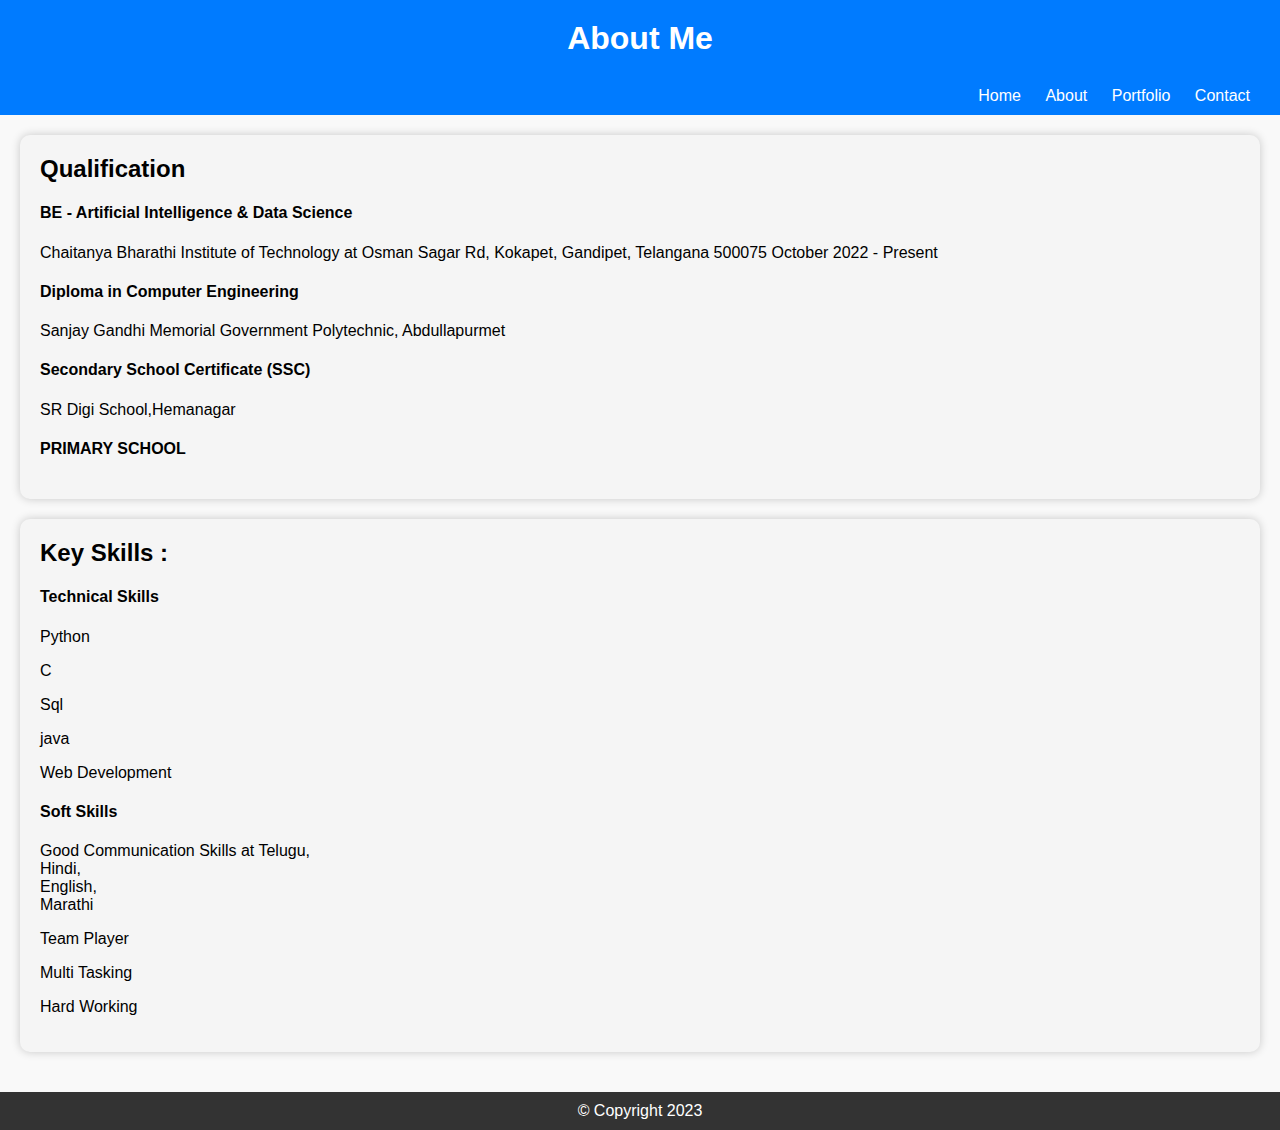
<file: about.html>
<!DOCTYPE html>
<html lang="en">
<head>
    <meta charset="UTF-8">
    <meta name="viewport" content="width=device-width, initial-scale=1.0">
    <title>Patale Pavan Kumar- About</title>
    <link rel="stylesheet" href="styles.css">
</head>
<body class="about-page">
    <header>
        <h1>About Me</h1>
    </header>
    <nav>
        <ul>
            <li><a href="index.html">Home</a></li>
            <li><a href="about.html">About</a></li>
            <li><a href="portfolio.html">Portfolio</a></li>
            <li><a href="contact.html">Contact</a></li>
        </ul>
    </nav>
    <main>
        <section>
            <div class="image-text-container1">
            <h2>Qualification</h2>
            <span>
                <h4>BE - Artificial Intelligence & Data Science</h4>
                <p>Chaitanya Bharathi Institute of Technology at Osman
                    Sagar Rd, Kokapet, Gandipet, Telangana 500075
                    October 2022 - Present</p>
                <h4>Diploma in Computer Engineering</h4>
                <p>Sanjay Gandhi Memorial Government Polytechnic,
                    Abdullapurmet
                            </p>
                <h4>Secondary School Certificate (SSC)</h4>
                <p>SR Digi School,Hemanagar</p>
                <h4>PRIMARY SCHOOL
                </h4>
              </span>
            </div>
        </section>   
        <section> 
            <div class="image-text-container1">
                <h2>Key Skills : </h2>
                <span>
                    <h4>Technical Skills</h4>
                    <p>Python</p>
                    <p>C</p>
                    <p>Sql</p>
                    <P>java</P>
                    <p>Web Development</p>
                    <h4>Soft Skills</h4>
                    <p>Good Communication Skills at Telugu,<br> Hindi, <br>English,<br>Marathi</p>
                    <p>Team Player</p>
                    <p>Multi Tasking</p>
                    <p>Hard Working</p>
                        
                   
                </span>
            </div>
        </section>
    </main>
    <footer>
        &copy; Copyright 2023 
    </footer>
    <script src="script.js"></script>
</body>
</html>
</file>
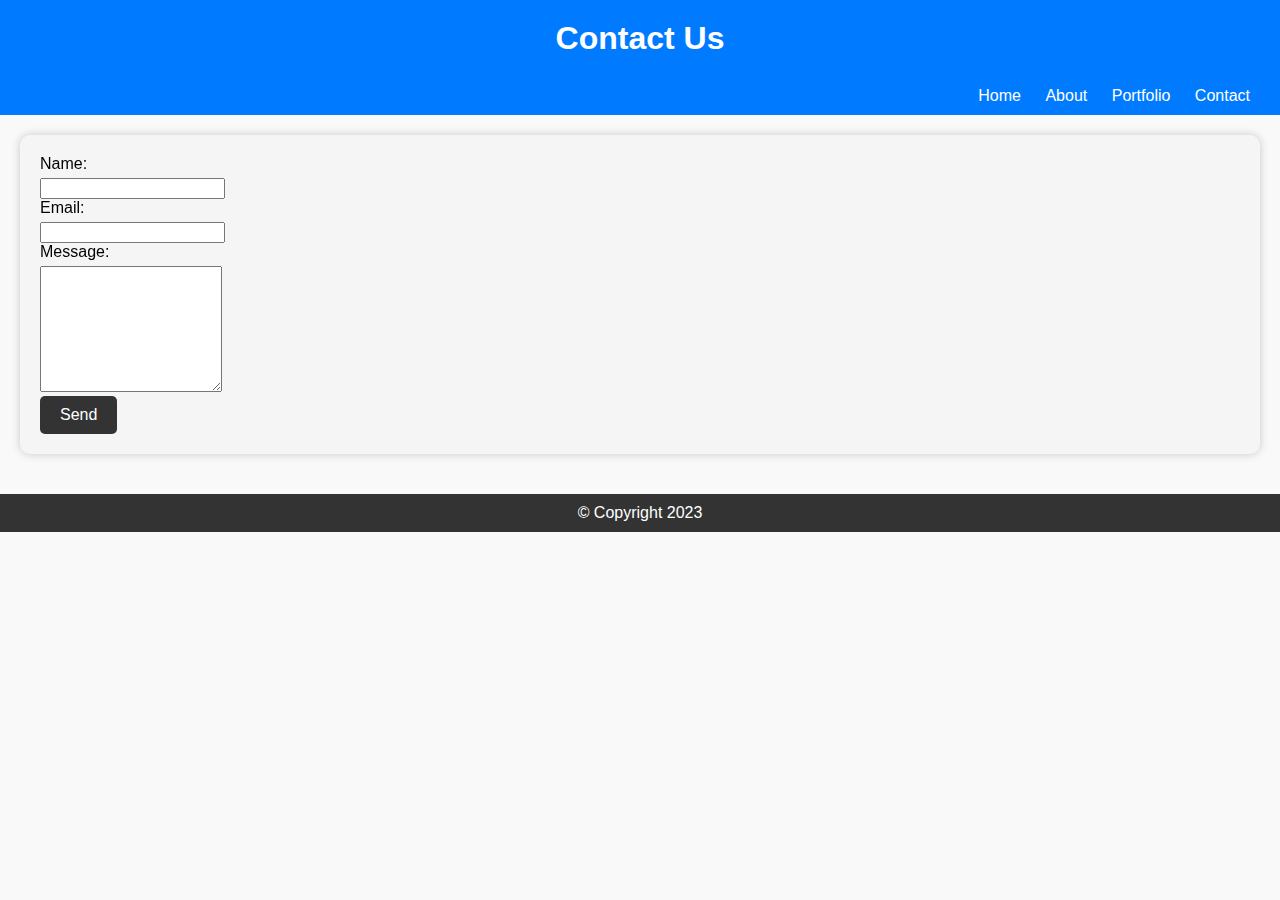
<file: contact.html>
<!DOCTYPE html>
<html lang="en">
<head>
    <meta charset="UTF-8">
    <meta name="viewport" content="width=device-width, initial-scale=1.0">
    <title>Chakali Bhanu Prakash - Contact</title>
    <link rel="stylesheet" href="styles.css">
</head>
<body class="contact-page">
    <header>
        <h1>Contact Us</h1>
    </header>
    <nav>
        <ul>
            <li><a href="index.html">Home</a></li>
            <li><a href="about.html">About</a></li>
            <li><a href="portfolio.html">Portfolio</a></li>
            <li><a href="contact.html">Contact</a></li>
        </ul>
    </nav>
    <main>
        <section>
            <div class="image-text-container3">
                <form id="contact-form">
                    <div class="form-group">
                        <label for="name">Name:</label>
                        <input type="text" id="name" name="name" required>
                    </div>
                    <div class="form-group">
                        <label for="email">Email:</label>
                        <input type="email" id="email" name="email" required>
                    </div>
                    <div class="form-group">
                        <label for="message">Message:</label>
                        <textarea id="message" name="message" rows="8" required></textarea>
                    </div>
                    <div class="form-group">
                        <button type="submit" class="large-button">Send</button>
                    </div>
                </form>
            </div>
        </section>
        
    </main>
    <footer>
        &copy; Copyright 2023 
    </footer>
    <script src="script.js"></script>
</body>
</html>
</file>
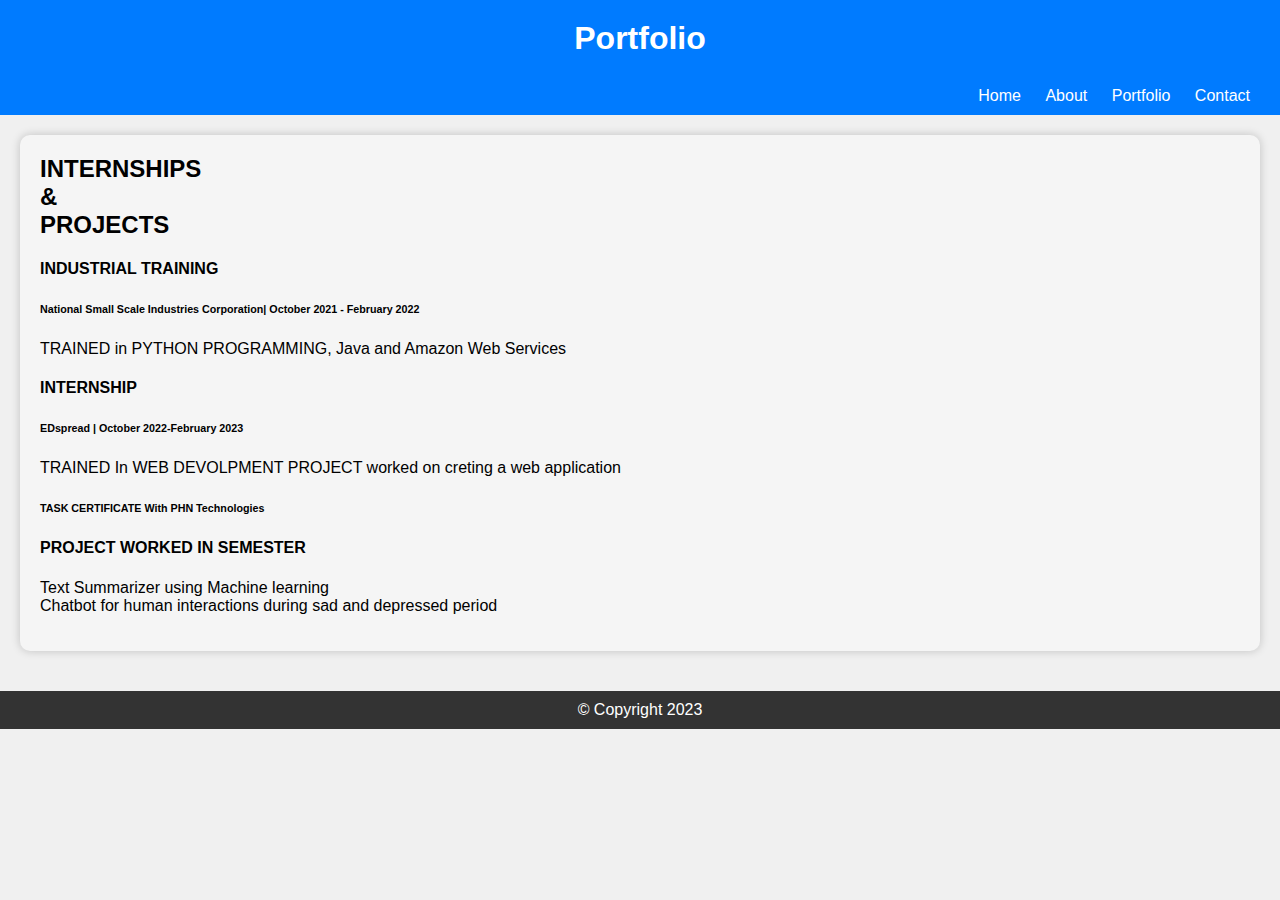
<file: portfolio.html>
<!DOCTYPE html>
<html lang="en">
<head>
    <meta charset="UTF-8">
    <meta name="viewport" content="width=device-width, initial-scale=1.0">
    <title>Patale Pavan Kumar - Portfolio</title>
    <link rel="stylesheet" href="styles.css">
</head>
<body class="portfolio-page">
    <header>
        <h1>Portfolio</h1>
    </header>
    <nav>
        <ul>
            <li><a href="index.html">Home</a></li>
            <li><a href="about.html">About</a></li>
            <li><a href="portfolio.html">Portfolio</a></li>
            <li><a href="contact.html">Contact</a></li>
        </ul>
    </nav>
    <main>
        <section>
            <div class="image-text-container4">
                <h2>INTERNSHIPS <br>& <br> PROJECTS </h2>
                <span>
                    <h4>INDUSTRIAL TRAINING</h4>
                    <h6>National Small Scale Industries Corporation| October 2021 - February 2022</h6>
                    <p>TRAINED in PYTHON PROGRAMMING, Java and Amazon Web Services</p>
                    <h4>INTERNSHIP</h4>
                    <h6>EDspread | October 2022-February 2023</h6>
                    <p>TRAINED In WEB DEVOLPMENT
                        PROJECT worked on  creting a web application</p>
                    <h6>TASK CERTIFICATE With PHN Technologies</h6>
                    <h4>PROJECT WORKED IN SEMESTER</h4>
                    <p>Text Summarizer using Machine learning<br>
                        Chatbot for human interactions during sad and depressed period</p>
                </span>
            </div>
        </section>
    </main>
    <footer>
        &copy; Copyright 2023 
    </footer>
    <script src="script.js"></script>
</body>
</html>
</file>
<file: styles.css>
body, h1, h2, h3, ul, p1 {
    margin: 0;
    padding: 0;
}

body {
    font-family: Arial, sans-serif;
}

header {
    background-color: #007BFF;
    color: #fff;
    padding: 20px;
    text-align: center;
}

nav ul {
    text-align: right;
    list-style-type: none;
    background-color: #007BFF;
    padding: 10px;
}

nav ul li {
    display: inline;
    margin-right: 20px;
}

nav ul li a {
    color: #fff;
    text-decoration: none;
}

main {
    padding: 20px;
}

section {
    background-color: #f5f5f5;
    padding: 20px;
    border-radius: 10px;
    box-shadow: 0 0 10px rgba(0, 0, 0, 0.2);
    margin-bottom: 20px;
}

section .image-text-container3 {
    display: flex;
    align-items: center;
    background-image: url("https://media.giphy.com/media/l1J9Lk8lj7cNlA5GM/giphy.gif");
    gap: 20px;
    backdrop-filter: blur(5px);
}

.image-text-container3 img {
    max-width: 300px;
    height: auto;
    border-radius: 10%;
}

.form-group {
    flex: auto;
    margin-right: 20px;
    text-align: left;
}

label {
    display: block;
    margin-bottom: 5px;
}

button.large-button {
    padding: 10px 20px;
    font-size: 16px;
    background-color: #333;
    color: #fff;
    border: none;
    border-radius: 5px;
}

/* Add styles for other sections if needed */

footer {
    background-color: #333;
    color: #fff;
    text-align: center;
    padding: 10px;
}

.homepage {
    background-color: #f0f0f0;
}

.about-page {
    background-color: #f9f9f9;
}

.portfolio-page {
    background-color: #f0f0f0;
}

.contact-page {
    background-color: #f9f9f9;
}
.image-text-container {
    display: flex;
    align-items: center;
    background-image: url("https://media.giphy.com/media/l1J9Lk8lj7cNlA5GM/giphy.gif");
    gap: 20px;
    backdrop-filter: blur(5px);
}

.image-text-container img {
    max-width: 300px;
    height: auto;
    border-radius: 10%;
}

.image-text-container .text-content {
    flex: 1; 
}
</file>
